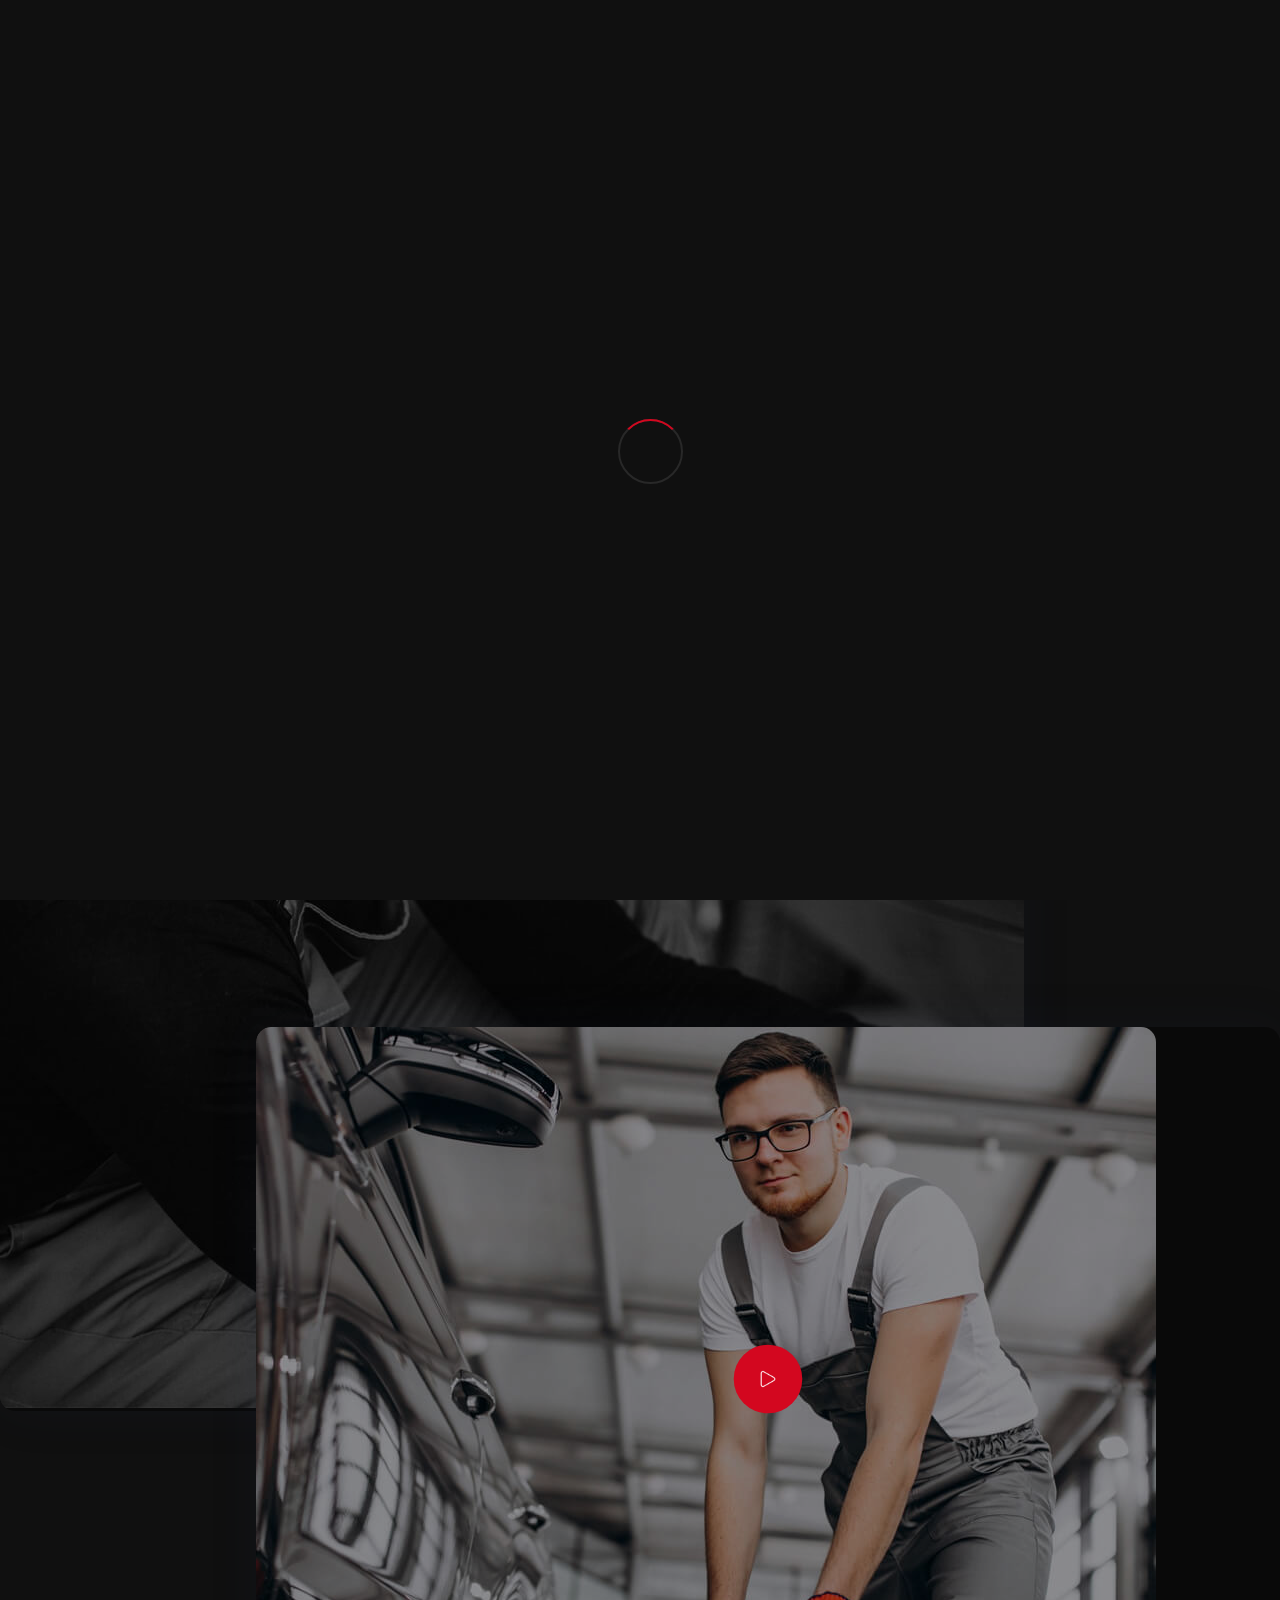
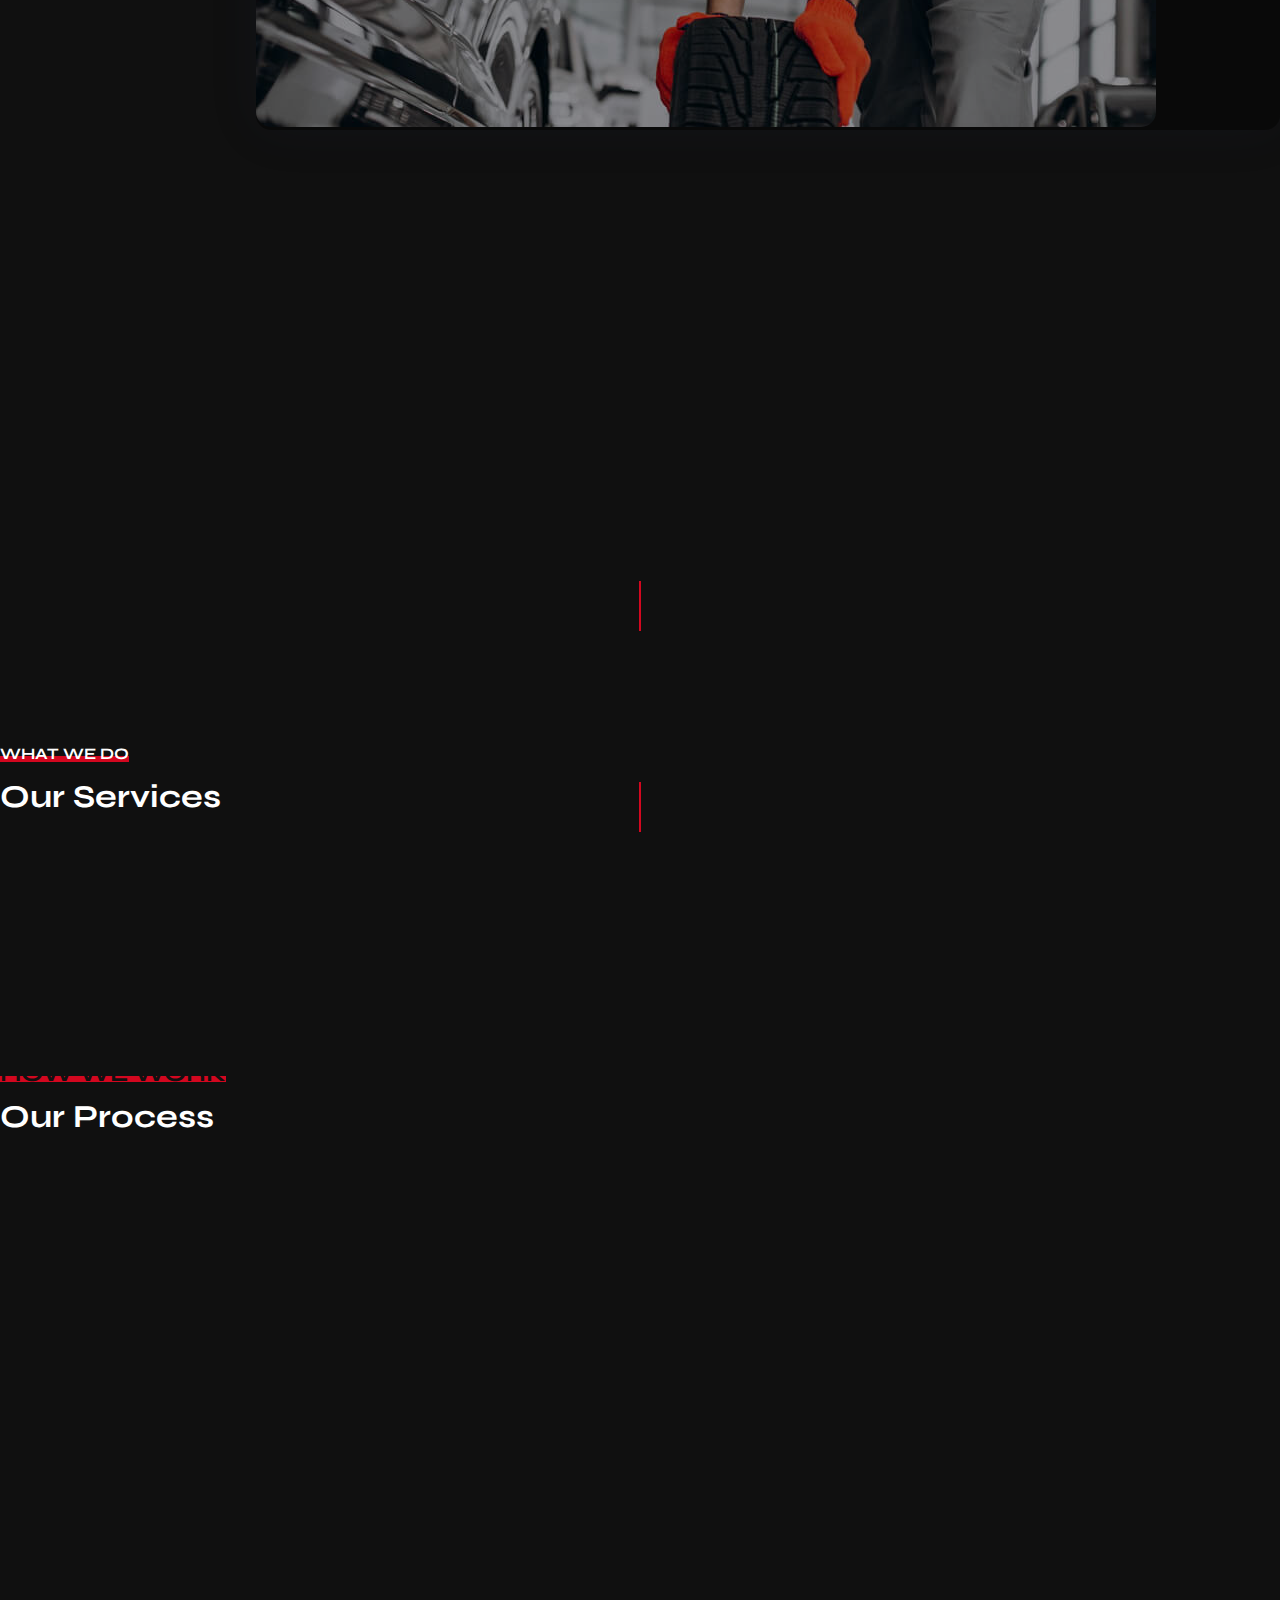
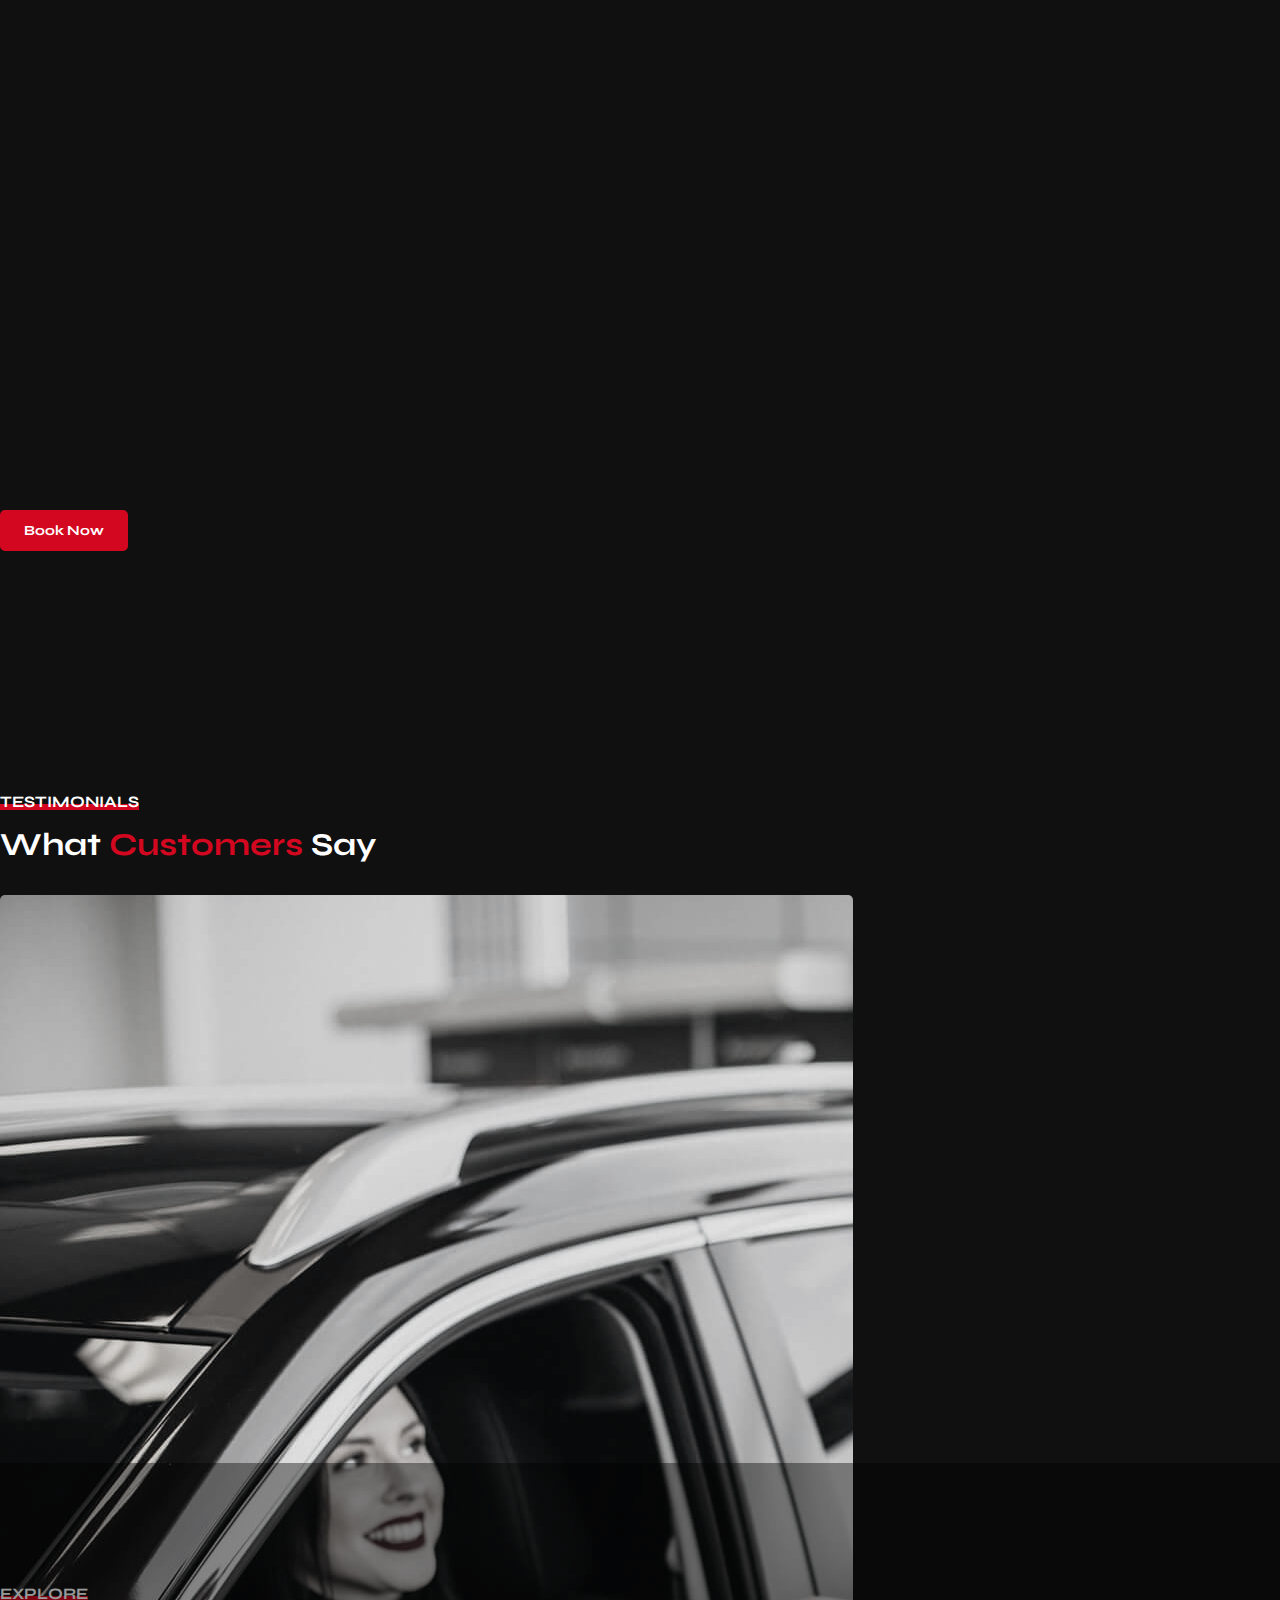
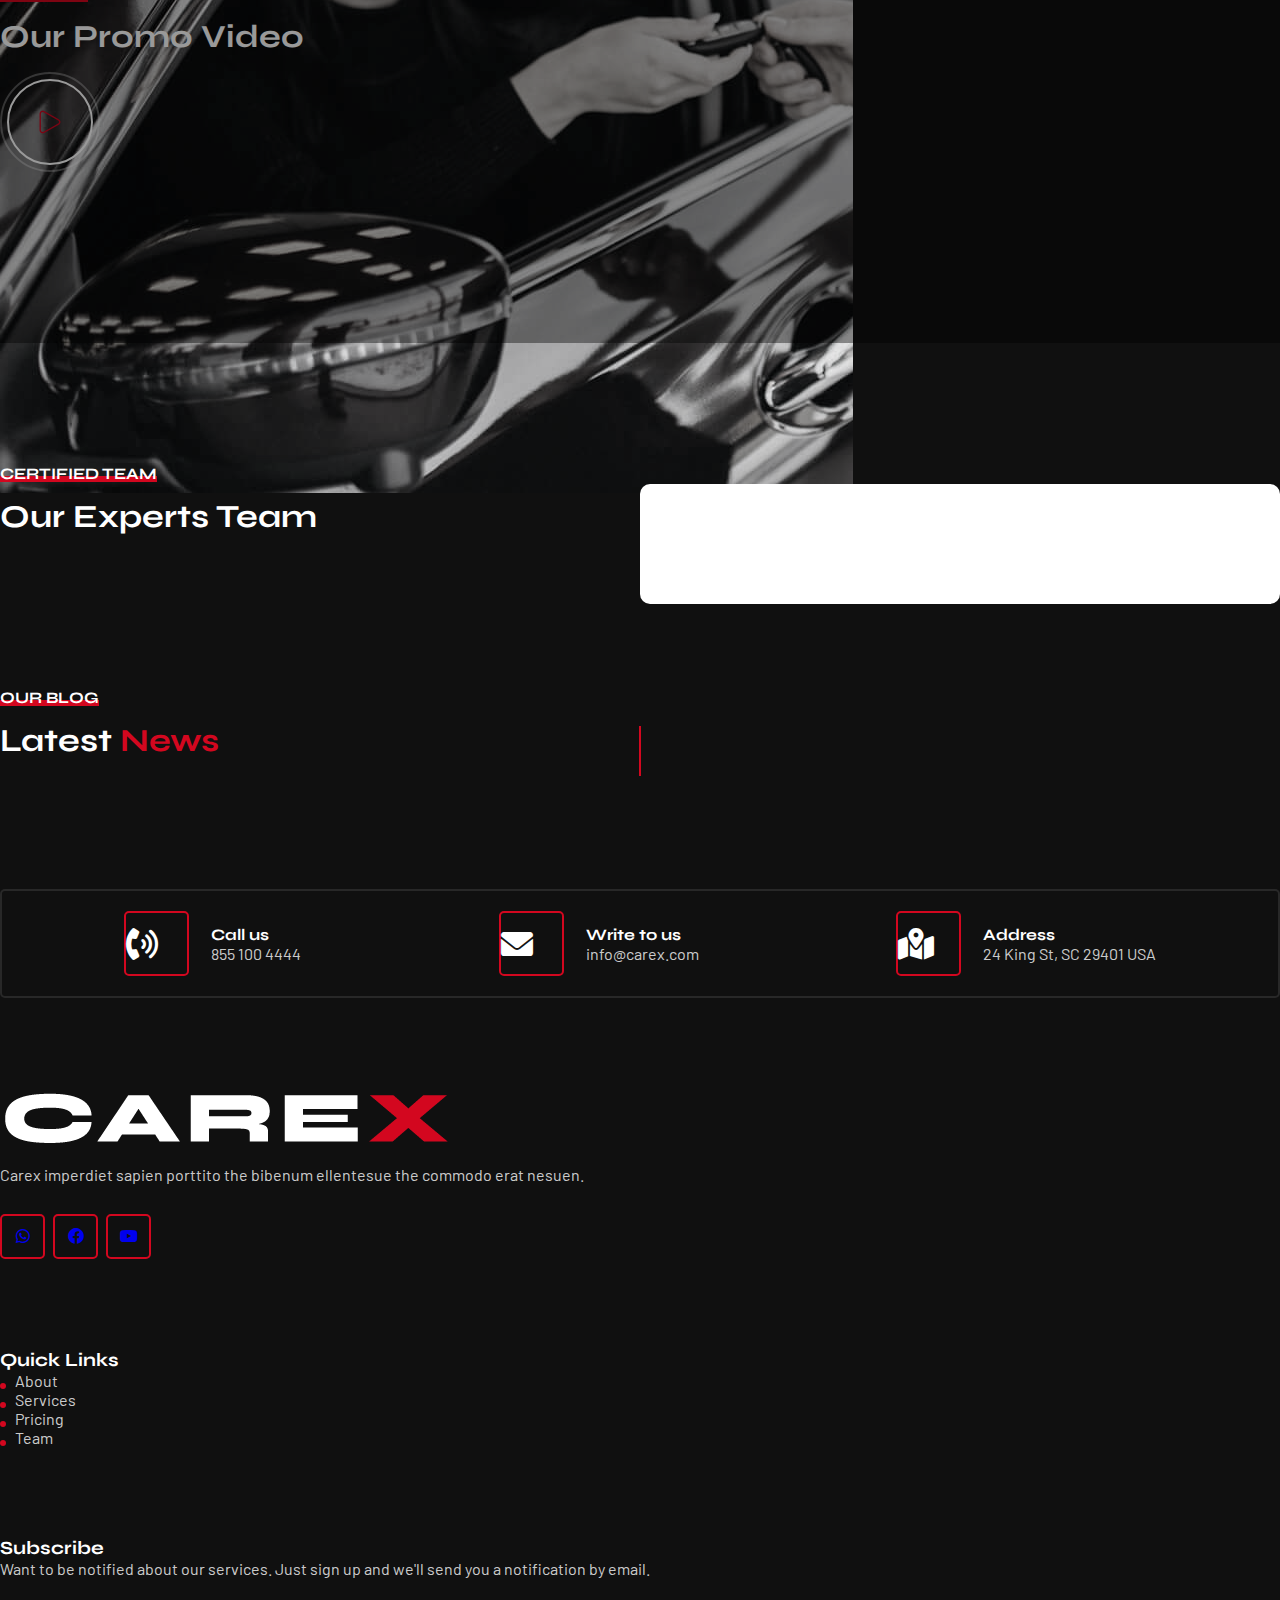
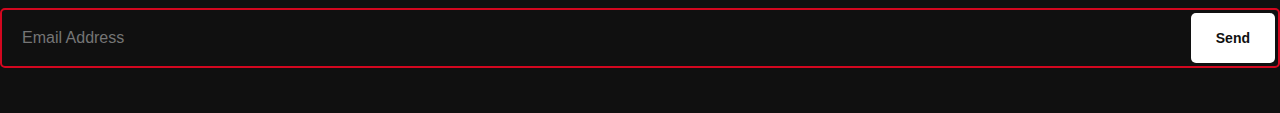
<file: index.html>
<!DOCTYPE html>
<html lang="en">
  <head>
    <meta charset="UTF-8" />
    <meta name="viewport" content="width=device-width, initial-scale=1.0" />
    <link
      href="https://cdn.jsdelivr.net/npm/bootstrap@5.3.2/dist/css/bootstrap.min.css"
      rel="stylesheet"
      integrity="sha384-T3c6CoIi6uLrA9TneNEoa7RxnatzjcDSCmG1MXxSR1GAsXEV/Dwwykc2MPK8M2HN"
      crossorigin="anonymous"
    />

    <link rel="preconnect" href="https://fonts.googleapis.com" />
    <link rel="preconnect" href="https://fonts.gstatic.com" crossorigin />
    <link
      href="https://fonts.googleapis.com/css2?family=Barlow:ital,wght@0,100;0,300;0,400;0,500;0,600;0,700;0,800;0,900;1,200;1,300;1,400;1,500;1,600;1,700;1,800;1,900&family=Syne:wght@400;500;600;700;800&display=swap"
      rel="stylesheet"
    />
    <link
      rel="stylesheet"
      href="https://cdnjs.cloudflare.com/ajax/libs/font-awesome/6.0.0/css/all.min.css"
    />

    <link rel="stylesheet" href="styles/index.css" />
    <link rel="stylesheet" href="styles/owl.carousel.min.css" />
    <link rel="stylesheet" href="styles/owl.theme.default.min.css" />
    <script
      src="https://cdn.jsdelivr.net/npm/bootstrap@5.3.2/dist/js/bootstrap.bundle.min.js"
      integrity="sha384-C6RzsynM9kWDrMNeT87bh95OGNyZPhcTNXj1NW7RuBCsyN/o0jlpcV8Qyq46cDfL"
      crossorigin="anonymous"
    ></script>
    <link rel="stylesheet" href="styles/animate.css" />
  </head>

  <body>
    <title>Carex</title>
    <!--#START# => loading-modal -->
    <div class="preloader-bg">
      <div id="preloader-status">
        <div class="preloader-position loader"><span></span></div>
      </div>
    </div>
    <!--#END#=>loading-modal -->

    <div class="modal">
      <div class="background"></div>
      <div class="box">
        <div class="close">✖</div>
        <div class="content">
          <div class="responsive-video">
            <iframe
              width="560"
              height="315"
              src="https://www.youtube.com/embed/ODiSeHjixZA?si=lfDF0oQhEQbhbr7W"
              title="YouTube video player"
              frameborder="0"
              allow="accelerometer; autoplay; clipboard-write; encrypted-media; gyroscope; picture-in-picture; web-share"
              allowfullscreen
            ></iframe>
          </div>
        </div>
      </div>
    </div>
    <div class="navMenu-links">
      <ul class="d-flex flex-column align-items-center gap-5">
        <li>
          <a class="active" href="" target="_self">Home</a>
        </li>
        <li>
          <a href="" target="_self">About</a>
        </li>
        <li>
          <a target="_self">Services</a>
        </li>
        <li>
          <a href="" target="_self">Blog</a>
        </li>
        <li>
          <a href="" target="_self">Contact</a>
        </li>
      </ul>
    </div>
    <!-- start-section-1 -->
    <section class="main-parent-home position-relative">
      <div class="stg-1 owl-carousel owl-theme">
        <div class="banner-image-1 item">
          <!-- start-caption -->
          <div class="caption-banner">
            <div class="container">
              <div class="row">
                <div class="col-md-9">
                  <h6 id="animation_1" class="caption-banner_welcome_text">
                    Welcome to Carex
                  </h6>
                  <h1 class="caption-banner_subtitle">
                    Auto Service, Maintenance <span>&amp;</span> Repair
                  </h1>
                  <a href="#0" class="button-1"
                    >Book Now <i class="ms-2 fa-solid fa-arrow-right-long"></i
                  ></a>
                </div>
              </div>
            </div>
          </div>
          <!-- end-caption -->
        </div>
        <div class="banner-image-2 item">
          <!-- start-caption -->
          <div class="v-middle caption">
            <div class="container">
              <div class="row">
                <div class="col-md-12 text-center">
                  <h6 class="welecome-text-owl-2">Welcome to Carex</h6>
                  <h1 class="welecome-text-owl-3">
                    Your vehicle is in<br />safe hands
                  </h1>
                  <a href="#0" class="button-1 mt-15 animated fadeInUp"
                    >Book Now <span class="ti-arrow-right"></span
                  ></a>
                </div>
              </div>
            </div>
          </div>
          <!-- end-caption -->
        </div>
        <div class="banner-image-3 item">
          <!-- start-caption -->
          <div class="v-middle caption">
            <div class="container">
              <div class="row">
                <div class="col-md-12 text-end">
                  <h6 class="welecome-text-owl-2">Welcome to Carex</h6>
                  <h1 class="welecome-text-owl-3">
                    Performance<br />Without Compromise
                  </h1>
                  <a href="#0" class="button-1"
                    >Book Now <span class="ti-arrow-right"></span
                  ></a>
                </div>
              </div>
            </div>
          </div>
          <!-- end-caption -->
        </div>
      </div>
      <!-- start - navbar -->
      <nav class="carex-nav py-5">
        <div class="container">
          <div class="row">
            <div
              class="d-flex flex-row align-items-center justify-content-between"
            >
              <div class="logo">
                <img src="images/logo-light.png" alt="" />
              </div>
              <div class="navMenu">
                <div>
                  <span class="hamburger"><span></span></span>
                </div>
              </div>
              <div class="nav-links">
                <ul class="d-flex align-self-end align-items-center gap-5">
                  <li>
                    <a class="active" href="" target="_self">Home</a>
                  </li>
                  <li>
                    <a href="" target="_self">About</a>
                  </li>
                  <li>
                    <a target="_self">Services</a>
                  </li>
                  <li>
                    <a href="" target="_self">Blog</a>
                  </li>
                  <li>
                    <a href="" target="_self">Contact</a>
                  </li>
                </ul>
              </div>
              <div class="call_us-icon d-flex align-items-center gap-2">
                <span class="call-icon">
                  <i class="fa-solid fa-phone"></i>
                </span>
                <div class="d-flex flex-column">
                  <span class="n_h">Need help ? </span>
                  <h5>
                    <a href="" class="num-call fw-bold mt-1">855 100 4444</a>
                  </h5>
                </div>
              </div>
            </div>
          </div>
        </div>
      </nav>
      <!-- end - navbar -->
    </section>
    <!-- end-section-1 -->
    <!-- start-about-section -->
    <section class="about-section">
      <div class="container">
        <div class="row gy-5">
          <div
            class="col-lg-6 col-md-12 position-relative wow animate__animated animate__slideInLeft"
          >
            <div class="img-1">
              <img class="img-fluid" src="images/1.jpg" alt="" />
            </div>
            <div class="img-2">
              <img class="img-fluid" src="images/about2.jpg" alt="" />
              <div class="vedio-modal cursor-pointer">
                <img src="images/play-button.png" alt="" />
              </div>
            </div>
            <div
              class="award-icon animate-box wow animate__animated animate__fadeInUp animate__delay-1s"
              data-animate-effect="fadeInUp"
            >
              <div class="star">
                <div class="img position-relative">
                  <img src="images/star.png" class="img-fluid" alt="" />
                  <span class="certificate-img">
                    <img src="images/certificate.png" alt="" />
                  </span>
                </div>
              </div>
              <h6>100%</h6>
              <p>Quality Service</p>
            </div>
          </div>
          <div
            class="col-md-12 col-lg-5 col-sm-12 offset-lg-1 offset-sm-0 wow d-md-flex align-items-md-center text-lg-left text-xl-left text-md-center align-items-lg-start flex-md-column animate__animated animate__slideInRight"
          >
            <div class="section-title2">About Us</div>
            <div class="section-title">
              Care<span>x</span> Car Service &amp; Repair
            </div>
            <p class="subitle-about mb-30">
              Car repair quisque sodales dui ut varius vestibulum drana tortor
              turpis porttiton tellus eu euismod nisl massa ut odio in the miss
              volume placerat urna, a lacinia eros nunta urna mauris, vehicula
              rutrum tempus in the interdum felis.
            </p>
            <ul class="list-unstyled list mb-30">
              <li class="d-flex align-items-center">
                <div class="list-icon"><i class="fa-solid fa-check"></i></div>
                <div class="list-text">
                  <p>We offer multiple services</p>
                </div>
              </li>
              <li class="d-flex align-items-center">
                <div class="list-icon"><i class="fa-solid fa-check"></i></div>
                <div class="list-text">
                  <p>Multiple car repair locations</p>
                </div>
              </li>
              <li class="d-flex align-items-center">
                <div class="list-icon"><i class="fa-solid fa-check"></i></div>
                <div class="list-text">
                  <p>Original products</p>
                </div>
              </li>
            </ul>
            <a href="about.html" class="button-3"
              >Read More <span class="ti-arrow-right"></span
            ></a>
          </div>
        </div>
      </div>
    </section>
    <!-- end-about-section -->
    <!-- start-services-section -->
    <section class="services-section">
      <div class="container">
        <div class="row">
          <div class="col-md-12 text-center mb-30">
            <div class="section-title3">What We Do</div>
            <div class="section-title">Our Services</div>
          </div>
        </div>
      </div>
      <div class="owl-carousel stg-2 owl-theme">
        <div class="item">
          <a>
            <div class="wrap">
              <div class="wrapper-img">
                <img src="images/1 (1).jpg" class="img-fluid rounded-1" />
              </div>
              <div class="wrapper-title">
                <h6>01.</h6>
                <h4>Tire Change &amp; Repair</h4>
              </div>
            </div>
          </a>
        </div>
        <div class="item">
          <a>
            <div class="wrap">
              <div class="wrapper-img">
                <img src="images/2.jpg" class="img-fluid rounded-1" />
              </div>
              <div class="wrapper-title">
                <h6>02.</h6>
                <h4>Tire Change &amp; Repair</h4>
              </div>
            </div>
          </a>
        </div>
        <div class="item">
          <a>
            <div class="wrap">
              <div class="wrapper-img">
                <img src="images/3.jpg" class="img-fluid rounded-1" />
              </div>
              <div class="wrapper-title">
                <h6>03.</h6>
                <h4>Tire Change &amp; Repair</h4>
              </div>
            </div>
          </a>
        </div>
        <div class="item">
          <a>
            <div class="wrap">
              <div class="wrapper-img">
                <img src="images/4 (1).jpg" class="img-fluid rounded-1" />
              </div>
              <div class="wrapper-title">
                <h6>04.</h6>
                <h4>Tire Change &amp; Repair</h4>
              </div>
            </div>
          </a>
        </div>
      </div>
    </section>
    <!-- end-services-section -->
    <!-- start-process-section -->
    <section class="process position-relative bg-white">
      <div class="container">
        <div class="row justify-content-center">
          <div class="col-md-12 text-center mb-30">
            <div class="section-title4 white">How We Work</div>
            <div class="section-title white">Our Process</div>
          </div>
        </div>
        <div class="row">
          <div
            class="col-md-3 animate-box wow animate__animated animate__fadeInUp animate__fast"
            data-animate-effect="fadeInUp"
          >
            <div class="item active">
              <span class="icon">
                <i class="fa-solid fa-bookmark"></i>
              </span>
              <h5>Book appointment</h5>
              <p>Car lorem quisque sodales the varius vestibulum felis.</p>
              <div class="numb">01</div>
            </div>
          </div>
          <div
            class="col-md-3 animate-box wow animate__animated animate__fadeInUp"
            data-animate-effect="fadeInUp"
          >
            <div class="item">
              <span class="icon">
                <i class="fa-solid fa-car"></i>
              </span>
              <h5>Bring your Vehicle</h5>
              <p>Car lorem quisque sodales the varius vestibulum felis.</p>
              <div class="numb">02</div>
            </div>
          </div>
          <div
            class="col-md-3 animate-box wow animate__animated animate__fadeInUp"
            data-animate-effect="fadeInUp"
          >
            <div class="item">
              <span class="icon">
                <i class="fa-solid fa-circle-exclamation"></i>
              </span>
              <h5>Get the Vehicle Repaired</h5>
              <p>Car lorem quisque sodales the varius vestibulum felis.</p>
              <div class="numb">03</div>
            </div>
          </div>
          <div
            class="col-md-3 animate-box wow animate__animated animate__fadeInUp"
            data-animate-effect="fadeInUp"
          >
            <div class="item">
              <span class="icon">
                <i class="fa-solid fa-place-of-worship"></i>
              </span>
              <h5>Ready for Deliver</h5>
              <p>Car lorem quisque sodales the varius vestibulum felis.</p>
              <div class="numb">04</div>
            </div>
          </div>
        </div>
        <div class="row justify-content-center">
          <div class="col-md-12 text-center mt-60">
            <a href="#" class="button-2"
              >Book Now <span class="ti-arrow-right"></span
            ></a>
          </div>
        </div>
      </div>
    </section>
    <!-- end-process-section -->

    <!-- start-Testiominals-section -->
    <section class="section-padding mb-5">
      <div class="container">
        <div class="row">
          <div class="col-md-12 text-center mb-30">
            <div class="section-title3">Testimonials</div>
            <div class="section-title">What <span>Customers</span> Say</div>
          </div>
        </div>
        <div class="row">
          <div class="col-md-12">
            <div class="testimonials left">
              <figure class="img-grayscale">
                <img
                  src="images/testiominals.jpg"
                  alt=""
                  class="img-fluid rounded-1"
                />
              </figure>
              <div class="caption testimonials">
                <div class="stg-3 owl-carousel owl-theme">
                  <div class="item-box">
                    <span class="quote"><i class="fa fa-quote-left"></i></span>
                    <h5>Terrific auto repair shop!</h5>
                    <p>
                      Came in for 'walk-in' inspection and oil change. Brown is
                      delight to deal with. He took my car right in, and
                      completed work in a short time. Highly recommend the shop.
                    </p>
                    <div class="info">
                      <div class="author-img">
                        <img src="images/team-1.jpg" alt="" />
                      </div>
                      <div class="cont">
                        <h6>Olivia Brown</h6>
                        <span>Customer</span>
                      </div>
                    </div>
                  </div>
                  <div class="item-box">
                    <span class="quote"><i class="fa fa-quote-left"></i></span>
                    <h5>Highly recommend the shop.</h5>
                    <p>
                      Came in for 'walk-in' inspection and oil change. Brown is
                      delight to deal with. He took my car right in, and
                      completed work in a short time. Terrific auto repair shop!
                    </p>
                    <div class="info">
                      <div class="author-img">
                        <img src="images/team-2.jpg" alt="" />
                      </div>
                      <div class="cont">
                        <h6>Enrico White</h6>
                        <span>Customer</span>
                      </div>
                    </div>
                  </div>
                </div>
              </div>
            </div>
          </div>
        </div>
      </div>
    </section>
    <!-- end-Testiominals-section -->
    <!-- start-Testiominals-section -->
    <section class="video-wrapper video mb-5 section-padding bg-img bg-fixed">
      <div class="container">
        <div class="row z-99 position-relative">
          <div class="col-md-12 z-5 position-relative text-center">
            <div class="section-title3 white">Explore</div>
            <div class="section-title white">Our Promo Video</div>
          </div>
        </div>
        <div class="row z-99 position-relative">
          <div class="text-center col-md-12">
            <!-- https://youtu.be/qOLM7jyxRBU -->
            <a class="vid">
              <div class="vid-butn">
                <span class="icon">
                  <img src="images/play-button.png" alt="" />
                </span>
              </div>
            </a>
          </div>
        </div>
      </div>
    </section>
    <!-- end-process-section -->

    <section class="team section-padding">
      <div class="container">
        <div class="row">
          <div class="col-md-12 text-center mb-30">
            <div class="section-title3">Certified Team</div>
            <div class="section-title">Our Experts Team</div>
          </div>
        </div>
        <div class="row">
          <div class="col-md-12">
            <div class="owl-carousel stg-4 owl-theme">
              <div class="item">
                <div class="team-img">
                  <img src="images/team-1.jpg" alt="" class="w-100" />
                </div>

                <div class="con">
                  <h5 class="mb-0">
                    <a href="team-single.html">
                      Alberto Steve<br /><span>Certified Mechanic</span></a
                    >
                  </h5>
                  <div class="arrow">
                    <a href="team-single.html"
                      ><span class="ti-arrow-top-right"></span
                    ></a>
                  </div>
                </div>
              </div>
              <div class="item">
                <div class="team-img">
                  <img src="images/team-2.jpg" alt="" class="w-100" />
                </div>

                <div class="con">
                  <h5 class="mb-0">
                    <a href="team-single.html">
                      Alberto Steve<br /><span>Certified Mechanic</span></a
                    >
                  </h5>
                  <div class="arrow">
                    <a href="team-single.html"
                      ><span class="ti-arrow-top-right"></span
                    ></a>
                  </div>
                </div>
              </div>
              <div class="item">
                <div class="team-img">
                  <img src="images/team-3.jpg" alt="" class="w-100" />
                </div>

                <div class="con">
                  <h5 class="mb-0">
                    <a href="team-single.html">
                      Alberto Steve<br /><span>Certified Mechanic</span></a
                    >
                  </h5>
                  <div class="arrow">
                    <a href="team-single.html"
                      ><span class="ti-arrow-top-right"></span
                    ></a>
                  </div>
                </div>
              </div>
              <div class="item">
                <div class="team-img">
                  <img src="images/team-1.jpg" alt="" class="w-100" />
                </div>

                <div class="con">
                  <h5 class="mb-0">
                    <a href="team-single.html">
                      Alberto Steve<br /><span>Certified Mechanic</span></a
                    >
                  </h5>
                  <div class="arrow">
                    <a href="team-single.html"
                      ><span class="ti-arrow-top-right"></span
                    ></a>
                  </div>
                </div>
              </div>
              <div class="item">
                <div class="team-img">
                  <img src="images/team-2.jpg" alt="" class="w-100" />
                </div>

                <div class="con">
                  <h5 class="mb-0">
                    <a href="team-single.html">
                      Alberto Steve<br /><span>Certified Mechanic</span></a
                    >
                  </h5>
                  <div class="arrow">
                    <a href="team-single.html"
                      ><span class="ti-arrow-top-right"></span
                    ></a>
                  </div>
                </div>
              </div>
              <div class="item">
                <div class="team-img">
                  <img src="images/team-3.jpg" alt="" class="w-100" />
                </div>

                <div class="con">
                  <h5 class="mb-0">
                    <a href="team-single.html">
                      Alberto Steve<br /><span>Certified Mechanic</span></a
                    >
                  </h5>
                  <div class="arrow">
                    <a href="team-single.html"
                      ><span class="ti-arrow-top-right"></span
                    ></a>
                  </div>
                </div>
              </div>
            </div>
          </div>
        </div>
      </div>
    </section>
    <section class="services-section">
      <div class="container">
        <div class="row">
          <div class="col-md-12 text-center mb-30">
            <div class="section-title3">Our Blog</div>
            <div class="section-title">Latest <span>News</span></div>
          </div>
        </div>
      </div>
      <div class="owl-carousel stg-2 owl-theme">
        <div class="item">
          <a>
            <div class="wrap">
              <div class="wrapper-img">
                <img src="images/3 (1).jpg" class="img-fluid rounded-1" />
              </div>
              <div class="wrapper-title">
                <h6>01.</h6>
                <h4>Tire Change &amp; Repair</h4>
              </div>
            </div>
          </a>
        </div>
        <div class="item">
          <a>
            <div class="wrap">
              <div class="wrapper-img">
                <img src="images/3.jpg" class="img-fluid rounded-1" />
              </div>
              <div class="wrapper-title">
                <h6>02.</h6>
                <h4>Tire Change &amp; Repair</h4>
              </div>
            </div>
          </a>
        </div>
        <div class="item">
          <a>
            <div class="wrap">
              <div class="wrapper-img">
                <img src="images/4 (1).jpg" class="img-fluid rounded-1" />
              </div>
              <div class="wrapper-title">
                <h6>03.</h6>
                <h4>Tire Change &amp; Repair</h4>
              </div>
            </div>
          </a>
        </div>
        <div class="item">
          <a>
            <div class="wrap">
              <div class="wrapper-img">
                <img src="images/3.jpg" class="img-fluid rounded-1" />
              </div>
              <div class="wrapper-title">
                <h6>04.</h6>
                <h4>Tire Change &amp; Repair</h4>
              </div>
            </div>
          </a>
        </div>
      </div>
    </section>
    <footer class="footer clearfix">
      <div class="container">
        <!-- first footer -->
        <div class="first-footer">
          <div class="row">
            <div class="col-md-12">
              <div class="links dark footer-contact-links">
                <div class="footer-contact-links-wrapper">
                  <div class="footer-contact-link-wrapper">
                    <div class="image-wrapper footer-contact-link-icon">
                      <div class="icon-footer d-flex justify-content-center">
                        <i class="fa-solid fa-phone-volume"></i>
                      </div>
                    </div>
                    <div class="footer-contact-link-content">
                      <h6>Call us</h6>
                      <p>855 100 4444</p>
                    </div>
                  </div>
                  <div class="footer-contact-links-divider"></div>
                  <div class="footer-contact-link-wrapper">
                    <div class="image-wrapper footer-contact-link-icon">
                      <div class="icon-footer d-flex justify-content-center">
                        <i class="fa-solid fa-envelope"></i>
                      </div>
                    </div>
                    <div class="footer-contact-link-content">
                      <h6>Write to us</h6>
                      <p>info@carex.com</p>
                    </div>
                  </div>
                  <div class="footer-contact-links-divider"></div>
                  <div class="footer-contact-link-wrapper">
                    <div class="image-wrapper footer-contact-link-icon">
                      <div class="icon-footer d-flex justify-content-center">
                        <i class="fa-solid fa-map-location-dot"></i>
                      </div>
                    </div>
                    <div class="footer-contact-link-content">
                      <h6>Address</h6>
                      <p>24 King St, SC 29401 USA</p>
                    </div>
                  </div>
                </div>
              </div>
            </div>
          </div>
        </div>
        <!-- second footer -->
        <div class="second-footer">
          <div class="row">
            <!-- about & social icons -->
            <div class="col-md-4 widget-area">
              <div class="widget clearfix">
                <div class="footer-logo">
                  <img src="images/logo-light.png" class="img-fluid" alt="" />
                </div>
                <!-- <div class="footer-logo"><h2>CARE<span>X</span></h2></div> -->
                <div class="widget-text">
                  <p>
                    Carex imperdiet sapien porttito the bibenum ellentesue the
                    commodo erat nesuen.
                  </p>
                  <div class="social-icons">
                    <ul class="list-inline">
                      <li>
                        <a href="#"
                          ><i class="fa-brands fa-whatsapp text-light"></i
                        ></a>
                      </li>
                      <li>
                        <a href="#"
                          ><i class="fa-brands fa-facebook text-light"></i
                        ></a>
                      </li>
                      <li>
                        <a href="#"
                          ><i class="fa-brands fa-youtube text-light"></i
                        ></a>
                      </li>
                    </ul>
                  </div>
                </div>
              </div>
            </div>
            <!-- quick links -->
            <div class="col-md-3 offset-md-1 widget-area">
              <div class="widget clearfix usful-links">
                <h3 class="widget-title">Quick Links</h3>
                <ul>
                  <li><a href="about.html">About</a></li>
                  <li><a href="services.html">Services</a></li>
                  <li><a href="pricing.html">Pricing</a></li>
                  <li><a href="team.html">Team</a></li>
                </ul>
              </div>
            </div>
            <!-- subscribe -->
            <div class="col-md-4 widget-area">
              <div class="widget clearfix">
                <h3 class="widget-title">Subscribe</h3>
                <p>
                  Want to be notified about our services. Just sign up and we'll
                  send you a notification by email.
                </p>
                <div class="widget-newsletter">
                  <form action="#">
                    <input
                      type="email"
                      placeholder="Email Address"
                      required=""
                    />
                    <button type="submit">Send</button>
                  </form>
                </div>
              </div>
            </div>
          </div>
        </div>
      </div>
    </footer>
  </body>
  <script
    src="https://code.jquery.com/jquery-3.6.1.min.js"
    integrity="sha256-o88AwQnZB+VDvE9tvIXrMQaPlFFSUTR+nldQm1LuPXQ="
    crossorigin="anonymous"
  ></script>
  <script src="js/index.js"></script>
  <script src="libs/owl.carousel.min.js"></script>
  <script src="libs/wow.min.js"></script>
  <script>
    new WOW().init();
  </script>
</html>
</file>
<file: styles/index.css>
@import url("mediaQueries/index.css");
body {
  padding: 0;
  margin: 0;
  background: #101010;
  color: #fff;
  font-family: "Barlow", sans-serif;
  overflow-x: hidden;
  transition: 0.5s ease-in-out margin;
}
body.menu-on {
  margin-right: 19rem;
}

.preloader-bg {
  position: fixed;
  width: 100%;
  height: 100%;
  overflow: hidden;
  background: #101010;
  z-index: 1000000000000000000;
}

#preloader-status {
  display: flex;
  justify-content: center;
  align-items: center;
  width: 100%;
  height: 100%;
}

.preloader-position {
  position: relative;
  margin: 0 auto;
  text-align: center;
  -ms-box-sizing: border-box;
  -o-box-sizing: border-box;
  box-sizing: border-box;
}

.loader span {
  position: absolute;
  width: 65px;
  height: 65px;
  top: -2px;
  left: -2px;
  border: 2px solid transparent;
  border-top: 2px solid #d3071f;
  border-radius: 50%;
}

.loader {
  position: relative;
  width: 65px;
  height: 65px;
  left: 50%;
  top: auto;
  margin-left: -22px;
  margin-top: 2px;
  animation: rotate 1s infinite linear;
  border: 2px solid rgba(255, 255, 255, 0.1);
  border-radius: 50%;
}

@keyframes rotate {
  0% {
    transform: rotate(0deg);
  }
  100% {
    transform: rotate(360deg);
  }
}
h1,
h2,
h3,
h4,
h5,
h6 {
  font-family: "Syne", sans-serif;
}

* {
  box-sizing: border-box;
  padding: 0;
  margin: 0;
}

ul {
  list-style-type: none;
  padding: 0;
  margin: 0;
}

a {
  text-decoration: none;
}

.logo img {
  width: 180px;
}

.nav-links li a {
  color: #fff;
  font-size: 16px;
  font-weight: 700;
  font-family: "Syne", sans-serif;
}
.nav-links li a.active {
  color: #d3071f;
}

.call_us-icon h5 a {
  color: #fff;
}

.banner-image-1 {
  background: url("../images/1.jpg");
  background-size: cover;
  height: 100vh;
  position: relative;
  background-position: 0 30%;
}
.banner-image-1::before {
  content: "";
  position: absolute;
  left: 0;
  height: 100%;
  background: #000;
  opacity: 0.4;
  top: 0;
  width: 100%;
  z-index: 9;
}

.banner-image-3 {
  background: url("../images/42.jpg");
  background-size: cover;
  height: 100vh;
  position: relative;
  background-position: 0 30%;
}
.banner-image-3::before {
  content: "";
  position: absolute;
  left: 0;
  height: 100%;
  background: #000;
  opacity: 0.4;
  top: 0;
  width: 100%;
  z-index: 9;
}

.v-middle {
  position: absolute;
  width: 100%;
  top: 50%;
  left: 0;
  transform: translate(0%, -50%);
  z-index: 9;
}

.owl-item.active
  .banner-image-2
  .v-middle
  .container
  .row
  .col-md-12
  .welecome-text-owl-2 {
  font-size: 16px;
  font-weight: 700;
  color: #fff;
  text-transform: uppercase;
  position: relative;
  margin-bottom: 15px;
  display: inline-block;
  animation: fadeInUp 2s ease-in-out;
}
.owl-item.active
  .banner-image-2
  .v-middle
  .container
  .row
  .col-md-12
  .welecome-text-owl-2::after {
  content: "";
  position: absolute;
  bottom: 3px;
  left: 0;
  right: 0;
  height: 8px;
  background-color: #d3071f;
  z-index: -1;
}

.nav-links {
  margin-left: auto;
  margin-right: 100px;
}

.owl-item.active
  .banner-image-3
  .v-middle
  .container
  .row
  .col-md-12
  .welecome-text-owl-2 {
  font-size: 16px;
  font-weight: 700;
  color: #fff;
  text-transform: uppercase;
  position: relative;
  margin-bottom: 15px;
  display: inline-block;
  animation: fadeInUp 2s ease-in-out;
}
.owl-item.active
  .banner-image-3
  .v-middle
  .container
  .row
  .col-md-12
  .welecome-text-owl-2::after {
  content: "";
  position: absolute;
  bottom: 3px;
  left: 0;
  right: 0;
  height: 8px;
  background-color: #d3071f;
  z-index: -1;
}

.banner-image-2 {
  background: url("../images/7.jpg");
  background-size: cover;
  height: 100vh;
  position: relative;
  background-position: 0 30%;
}
.banner-image-2::before {
  content: "";
  position: absolute;
  left: 0;
  height: 100%;
  background: #000;
  opacity: 0.4;
  top: 0;
  width: 100%;
  z-index: 9;
}

.owl-item.active
  .banner-image-2
  .v-middle
  .container
  .row
  .col-md-12
  .welecome-text-owl-3 {
  font-size: 60px;
  font-weight: 700;
  color: #fff;
  position: relative;
  line-height: 1.25em;
  animation: fadeInUp 2s ease-in-out;
}

.owl-item.active
  .banner-image-3
  .v-middle
  .container
  .row
  .col-md-12
  .welecome-text-owl-3 {
  font-size: 60px;
  font-weight: 700;
  color: #fff;
  position: relative;
  line-height: 1.25em;
  animation: fadeInUp 2s ease-in-out;
}

.owl-item.active
  .banner-image-2
  .v-middle
  .container
  .row
  .col-md-12
  .button-1 {
  margin-top: 15px;
  display: inline-block;
  height: auto;
  padding: 10px 22px;
  border: 2px solid #d3071f;
  border-radius: 0px;
  background-color: #d3071f;
  color: #fff;
  font-weight: 700;
  text-align: center;
  font-family: "Syne", sans-serif;
  font-size: 14px;
  transition: border-color 300ms ease, transform 300ms ease,
    background-color 300ms ease, color 300ms ease;
  transform-style: preserve-3d;
  animation: fadeInUp 2.3s ease-in-out;
  border-radius: 5px;
}
.owl-item.active
  .banner-image-2
  .v-middle
  .container
  .row
  .col-md-12
  .button-1:hover {
  border: 2px solid #fff;
  background-color: #fff;
  color: #101010;
}

.owl-item.active
  .banner-image-3
  .v-middle
  .container
  .row
  .col-md-12
  .button-1 {
  margin-top: 15px;
  display: inline-block;
  height: auto;
  padding: 10px 22px;
  border: 2px solid #d3071f;
  border-radius: 0px;
  background-color: #d3071f;
  color: #fff;
  font-weight: 700;
  text-align: center;
  font-family: "Syne", sans-serif;
  font-size: 14px;
  transition: border-color 300ms ease, transform 300ms ease,
    background-color 300ms ease, color 300ms ease;
  transform-style: preserve-3d;
  animation: fadeInUp 2.3s ease-in-out;
  border-radius: 5px;
}
.owl-item.active
  .banner-image-3
  .v-middle
  .container
  .row
  .col-md-12
  .button-1:hover {
  border: 2px solid #fff;
  background-color: #fff;
  color: #101010;
}

.main-parent-home .carex-nav {
  transition: cubic-bezier(0.075, 0.82, 0.165, 1) ease-in-out;
  position: absolute;
  top: 0;
  left: 0;
  z-index: 9999;
  right: 0;
}

.caption-banner {
  position: absolute;
  top: 50%;
  transform: translateY(-50%);
  width: 100%;
  z-index: 99;
}

.caption-banner_welcome_text {
  font-size: 16px;
  text-transform: uppercase;
  position: relative;
  z-index: 3;
  font-weight: 700;
  width: -moz-fit-content;
  width: fit-content;
  color: white;
  letter-spacing: -1.9px;
}
.caption-banner_welcome_text::after {
  content: "";
  position: absolute;
  left: 0;
  background: #d3071f;
  height: 9px;
  width: 100%;
  bottom: 7%;
  z-index: -1;
}

.caption-banner_subtitle {
  font-size: 60px;
  font-weight: 700;
  color: #fff;
  position: relative;
  line-height: 1.25em;
}
.caption-banner_subtitle span {
  color: #d3071f;
}

.button-1,
.button-3 {
  margin-top: 15px;
  display: inline-block;
  height: auto;
  padding: 10px 22px;
  border: 2px solid #d3071f;
  border-radius: 0px;
  background-color: #d3071f;
  color: #fff;
  font-weight: 700;
  text-align: center;
  font-family: "Syne", sans-serif;
  font-size: 14px;
  transition: border-color 300ms ease, transform 300ms ease,
    background-color 300ms ease, color 300ms ease;
  transform-style: preserve-3d;
  border-radius: 5px;
}
.button-1:hover,
.button-3:hover {
  border: 2px solid #fff;
  background-color: #fff;
  color: #101010;
}

.button-2 {
  margin-top: 15px;
  display: inline-block;
  height: auto;
  padding: 10px 22px;
  border: 2px solid #d3071f;
  border-radius: 0px;
  background-color: #d3071f;
  color: #fff;
  font-weight: 700;
  text-align: center;
  font-family: "Syne", sans-serif;
  font-size: 14px;
  transition: border-color 300ms ease, transform 300ms ease,
    background-color 300ms ease, color 300ms ease;
  transform-style: preserve-3d;
  border-radius: 5px;
}
.button-2:hover {
  border: 2px solid #101010;
  background-color: #101010;
  color: white;
}

.num-call {
  font-family: "Barlow", sans-serif;
}

.call-icon {
  background: #d3071f;
  border-radius: 50%;
  padding: 10px;
  display: flex;
  align-items: center;
  justify-content: center;
}

.owl-dots {
  position: absolute;
  bottom: 6% !important;
  transform: translateX(-50%);
  left: 50%;
}

.owl-theme .owl-dots .owl-dot span {
  width: 13px !important;
  height: 13px !important;
}

.owl-theme .owl-dots .owl-dot.active span {
  background: #d3071f !important;
}

.about-section {
  padding: 8rem 0;
  margin-bottom: 7rem;
  position: relative;
}
.about-section::after {
  content: "";
  position: absolute;
  left: 50%;
  bottom: 0;
  transform: translateX(-50%);
  height: 50px;
  background: #d3071f;
  width: 2px;
}

.services-section {
  margin-bottom: 8rem;
  position: relative;
}
.services-section::after {
  content: "";
  position: absolute;
  left: 50%;
  bottom: -20%;
  transform: translateX(-50%);
  height: 50px;
  background: #d3071f;
  width: 2px;
}

.img-1 {
  width: 80%;
  border-radius: 15px;
  box-shadow: 0px 0px 50px rgba(37, 46, 89, 0.1);
  overflow: hidden;
  position: relative;
}
.img-1::before {
  content: "";
  position: absolute;
  left: 0;
  height: 100%;
  background: #000;
  opacity: 0.4;
  top: 0;
  width: 100%;
  z-index: 9;
  transition: 0.5s ease-in-out;
}
.img-1:hover::before {
  opacity: 1;
  background: transparent;
}

.img-2 {
  width: 80%;
  box-shadow: 0px 0px 50px rgba(37, 46, 89, 0.1);
  overflow: hidden;
  margin-top: -30%;
  margin-left: 20%;
  position: relative;
  overflow: hidden;
  z-index: 9;
  border-radius: 15px;
}
.img-2::before {
  content: "";
  position: absolute;
  left: 0;
  height: 100%;
  background: #000;
  opacity: 0.4;
  top: 0;
  width: 100%;
  z-index: 9;
  transition: 0.5s ease-in-out;
}
.img-2:hover::before {
  opacity: 1;
  background: transparent;
}
.img-2 img {
  border-radius: 15px;
}

.vedio-modal {
  position: absolute;
  cursor: pointer;
  padding: 5px 0;
  top: 50%;
  left: 50%;
  background: #d3071f;
  border-radius: 50%;
  display: flex;
  align-items: center;
  justify-content: center;
  transform: translate(-50%, -50%) scale(0.7);
  height: 98px;
  width: 98px;
  z-index: 99;
}
.vedio-modal img {
  -o-object-fit: cover;
  object-fit: cover;
  -o-object-position: center;
  object-position: center;
}

.award-icon {
  padding: 25px 20px;
  background: white;
  color: black;
  border-radius: 15px;
  position: absolute;
  z-index: 9;
  left: 15%;
  top: 11rem;
  display: flex;
  flex-direction: column;
  align-items: center;
}
.award-icon h6 {
  font-size: 24px;
  color: #101010;
  margin-bottom: 0;
  margin-top: 7px;
}
.award-icon p {
  color: #777;
  margin-bottom: 0;
}

.star .img {
  position: relative !important;
  height: 100%;
  width: 70px;
}
.star .img .certificate-img {
  position: absolute;
  transform: translate(-50%, -50%);
  left: 50%;
  display: flex;
  align-items: center;
  justify-content: center;
  width: 100%;
  height: 100%;
  top: 50%;
}

.section-title2,
.section-title3 {
  font-family: "Syne", sans-serif;
  font-size: 24px;
  line-height: 16px;
  font-weight: 700;
  text-transform: uppercase;
  color: #fff;
  position: relative;
  margin-bottom: 15px;
  display: inline-block;
}
.section-title2::after,
.section-title3::after {
  content: "";
  position: absolute;
  left: 0;
  background: #d3071f;
  height: 6px;
  width: 100%;
  bottom: 0%;
  z-index: -1;
}

.section-title4 {
  font-family: "Syne", sans-serif;
  font-size: 24px;
  line-height: 16px;
  font-weight: 700;
  text-transform: uppercase;
  color: #101010;
  position: relative;
  margin-bottom: 15px;
  z-index: 1;
  display: inline-block;
}
.section-title4::after {
  content: "";
  position: absolute;
  left: 0;
  background: #d3071f;
  height: 6px;
  width: 100%;
  bottom: 0%;
  z-index: -1;
}

.section-title {
  font-size: 32px;
  font-family: "Syne", sans-serif;
  color: #fff;
  position: relative;
  margin-bottom: 15px;
  line-height: 1.25em;
  font-weight: 700;
}
.section-title span {
  color: #d3071f;
}

.subitle-about {
  font-family: "Barlow", sans-serif;
  font-size: 16px;
  font-weight: 400;
  line-height: 1.75em;
  color: #999;
}

.list .list-icon {
  color: #d3071f;
}
.list .list-text {
  margin-left: 15px;
}
.list .list-text p {
  font-family: "Syne", sans-serif;
  font-weight: 700;
  font-size: 16px;
  margin: 0;
  color: #fff;
}

.mb-30 {
  margin-bottom: 30px !important;
}

.wrap {
  display: flex;
  flex-direction: column;
  justify-content: center;
  align-items: center;
  cursor: pointer;
  text-align: center;
}

.wrapper-img {
  position: relative;
  transition: 700ms cubic-bezier(0.17, 0.67, 0, 1.01);
  overflow: hidden;
}
.wrapper-img img {
  width: 100%;
  margin: 0;
  transition: 700ms cubic-bezier(0.17, 0.67, 0, 1.01);
  background-size: cover;
  filter: brightness(100%) contrast(100%) saturate(0%) blur(0px)
    hue-rotate(0deg);
  opacity: 0.6;
}

.wrap:hover .wrapper-title {
  opacity: 1;
  transform: translateX(0px);
  z-index: 9999999;
}
.wrap:hover .wrapper-img img {
  filter: brightness(100%) contrast(100%) saturate(100%) blur(0px)
    hue-rotate(0deg);
  opacity: 1;
  transform: scale(1.1);
}

.wrapper-title {
  position: absolute;
  opacity: 0;
  transform: translateX(-20px);
  transition: 700ms cubic-bezier(0.17, 0.67, 0, 1.01);
  z-index: 9999999;
}
.wrapper-title h6 {
  font-size: 24px;
  line-height: 20px;
  font-family: "Barlow", sans-serif;
  font-weight: 700;
  color: #fff;
  margin-bottom: 15px;
  position: relative;
  display: inline-block;
  text-transform: uppercase;
  z-index: 1;
}
.wrapper-title h6::after {
  content: "";
  position: absolute;
  left: 0;
  background: #d3071f;
  height: 6px;
  width: 100%;
  bottom: 0%;
  z-index: -1;
}

.process {
  padding: 120px 0;
}

.process .item {
  background: #fff;
  padding: 45px 20px 60px 20px;
  transition: 0.5s;
  position: relative;
  z-index: 1;
  margin-bottom: 30px;
  line-height: 1;
  text-align: left;
  overflow: hidden;
  box-shadow: 0 10px 50px 1px rgba(0, 0, 0, 0.05);
  transition: background-color 300ms ease, transform 300ms ease,
    color 300ms ease;
  transform: translate3d(0px, 0px, 0px) scale3d(1, 1, 1) rotateX(0deg)
    rotateY(0deg) rotateZ(0deg) skew(0deg, 0deg);
  transform-style: preserve-3d;
  border-radius: 15px;
}
.process .item.active {
  background: #d3071f;
  box-shadow: 0 10px 50px 1px rgba(0, 0, 0, 0.05);
}
.process .item.active i,
.process .item.active h5,
.process .item.active p {
  color: white !important;
}
.process .item .icon {
  color: #d3071f;
  font-size: 50px;
  line-height: 1;
  margin-bottom: 15px;
}
.process .item h5 {
  font-weight: 700;
  font-family: "Syne", sans-serif;
  font-size: 24px;
  color: #101010;
  line-height: 1.25em;
}
.process .item p {
  font-family: "Barlow", sans-serif;
  color: #777;
  font-size: 16px;
  font-weight: 400;
}
.process .item .numb {
  font-size: 75px;
  font-weight: 700;
  position: absolute;
  bottom: -12px;
  right: -6px;
  color: transparent;
  -webkit-text-stroke: 2px rgba(0, 0, 0, 0.3);
  opacity: 0.2;
}
.process .item:hover {
  background: #d3071f;
  transform: translate3d(0px, -15px, 0.01px) scale3d(1, 1, 1) rotateX(0deg)
    rotateY(0deg) rotateZ(0deg) skew(0deg, 0deg);
  transform-style: preserve-3d;
}
.process .item:hover p,
.process .item:hover h5,
.process .item:hover i {
  color: white !important;
}

.section-padding {
  padding: 120px 0;
}

.testimonials figure img {
  transform: scale(1);
  transition: transform 500ms ease;
  -webkit-filter: grayscale(90%);
}

.testimonials {
  position: relative;
  height: 384px;
}

.testimonials figure {
  margin: 0;
  position: relative;
  width: 66.666667%;
  margin-left: auto;
  overflow: hidden;
  margin-left: 0;
  margin-right: auto;
  border-radius: 5px;
}
.testimonials figure img {
  transform: scale(1);
  transition: transform 500ms ease;
}

.testimonials.left .caption {
  left: auto;
  right: 0;
  background: #fff;
  padding: 60px 40px;
  border-radius: 10px;
  top: 50%;
  width: 50%;
  height: -moz-fit-content;
  height: fit-content;
  transform: translate(100%, -170%);
}

.testimonials .item-box {
  margin-bottom: 0px;
  position: relative;
}
.testimonials .item-box h5 {
  color: #101010;
  font-size: 20px;
  font-weight: 700;
  margin-bottom: 5px;
  line-height: 1.25em;
}
.testimonials .item-box p {
  font-size: 16px;
  color: #777;
  margin-bottom: 20px;
  border-bottom: 2px solid #f6f6f6;
  padding-bottom: 20px;
}
.testimonials .item-box .info {
  text-align: left;
}
.testimonials .item-box .info .cont {
  margin-left: 65px;
}
.testimonials .item-box .info .cont h6 {
  color: #101010;
  font-size: 16px;
  margin-bottom: 0px;
  padding-top: 5px;
  line-height: 1em;
}
.testimonials .item-box .info .cont span {
  font-size: 16px;
  color: #777;
}
.testimonials .item-box .info .author-img {
  width: 50px;
  height: 50px;
  border-radius: 50%;
  float: left;
  overflow: hidden;
  border: 2px solid #d3071f;
  padding: 2px;
}
.testimonials .item-box .info .author-img img {
  border-radius: 100%;
}
.testimonials .item-box .quote {
  position: absolute;
  right: 0px;
  bottom: -5px;
  opacity: 0.1;
  color: red;
}

.section-title3 {
  font-size: 16px;
  line-height: 16px;
  font-family: "Syne", sans-serif;
  font-weight: 700;
  color: #fff;
  margin-bottom: 15px;
  position: relative;
  display: inline-block;
  text-transform: uppercase;
  z-index: 1;
}

.video-wrapper {
  background: url("../images/pka.jpg");
  background-attachment: fixed;
  background-repeat: no-repeat;
  background-size: cover;
  position: relative;
  margin-top: 4rem;
  height: 480px;
}
.video-wrapper::before {
  content: "";
  position: absolute;
  left: 0;
  height: 100%;
  background: #000;
  opacity: 0.4;
  top: 0;
  width: 100%;
  z-index: 9;
  transition: 0.5s ease-in-out;
}

.vid-butn .icon img {
  filter: invert(86%) sepia(63%) saturate(6094%) hue-rotate(345deg)
    brightness(85%) contrast(106%);
  display: flex;
  align-items: center;
  justify-content: center;
  margin: auto;
  width: 100%;
  height: 100%;
  -o-object-fit: scale-down;
  object-fit: scale-down;
}

.section-title {
  font-size: 32px;
}

.vid-butn .icon:after {
  content: "";
  position: absolute;
  top: 5px;
  bottom: 5px;
  right: 5px;
  left: 5px;
  border: 2px solid #fff;
  border-radius: 50%;
  z-index: -1;
}

.vid .vid-butn .icon:before {
  content: "";
  position: absolute;
  top: 5px;
  bottom: 5px;
  right: 5px;
  left: 5px;
  background: transparent;
  border-radius: 50%;
  z-index: -1;
  transition: all 0.5s cubic-bezier(1, 0, 0, 1);
  z-index: 9999999999;
}

.video-wrapper .vid .vid-butn .icon {
  color: #d3071f;
  width: 100px;
  height: 100px;
  border: 2px solid rgba(255, 255, 255, 0.3);
  border-radius: 50%;
  line-height: 100px;
  text-align: center;
  font-size: 40px;
  position: relative;
  transition: border-color 300ms ease, transform 300ms ease,
    background-color 300ms ease, color 300ms ease;
  transform-style: preserve-3d;
  display: inline-block;
  z-index: 9999999999;
}

.vid {
  position: relative;
  z-index: 8;
}

.z-99 {
  z-index: 999999999;
}

.item .team {
  border-radius: 5px;
}

.item .team-img {
  transition: all 0.5s;
  border-radius: 5px;
}

.item .con {
  position: relative;
  margin-left: 20px;
  margin-right: 20px;
  bottom: 50px;
  z-index: 2;
  background-color: #fff;
  padding: 25px 20px;
  opacity: 1;
  visibility: visible;
  margin-bottom: 0;
  display: flex;
  align-items: center;
  justify-content: space-between;
  border-radius: 5px;
  width: auto;
  transition: 700ms cubic-bezier(0.17, 0.67, 0, 1.01);
}

.item .con h5 {
  font-size: 20px;
  color: #101010;
  font-weight: 700;
  line-height: 1.25em;
}
.item .con h5 a {
  color: #101010;
}

.item .con h5 span {
  font-size: 16px;
  color: #777;
  text-transform: none;
  font-weight: 400;
  font-family: "Syne", sans-serif;
  letter-spacing: 0;
}

.item:hover .con {
  background: #d3071f;
}

.item:hover .con h5,
.item:hover .con h5 span {
  color: #fff;
}
.item:hover .con h5 a,
.item:hover .con h5 span a {
  color: #fff;
}

.owl-item.active
  .caption-banner
  .container
  .row
  .col-md-9
  .caption-banner_welcome_text {
  animation: fadeInUp 2s ease-in-out;
}

.owl-item.active
  .caption-banner
  .container
  .row
  .col-md-9
  .caption-banner_subtitle {
  animation: fadeInUp 1.3s ease-in-out;
}

.owl-item.active .caption-banner .container .row .col-md-9 .button-1 {
  animation: jackInTheBox 1.8s ease-in-out;
}

.item:hover .con h5 {
  transform: translateX(10px);
  transition: 700ms cubic-bezier(0.17, 0.67, 0, 1.01);
}

.footer {
  background-color: #101010;
}

.footer-contact-links-wrapper {
  display: flex;
  width: 100%;
  max-width: 1032px;
  justify-content: space-between;
}

.footer-contact-link-wrapper {
  display: flex;
  align-items: center;
  color: #101010;
  text-decoration: none;
}

.image-wrapper.footer-contact-link-icon {
  margin-right: 22px;
}

.icon-footer {
  width: 65px;
  max-height: 65px;
  min-height: 65px;
  min-width: 65px;
  background-color: transparent;
  color: #fff;
  font-size: 32px;
  display: flex;
  align-items: center;
  border: 2px solid #d3071f;
  border-radius: 5px;
}

.footer-contact-link-wrapper h6 {
  color: #fff;
  font-size: 16px;
  margin-bottom: 0px;
}

.footer-contact-link-wrapper p {
  color: rgba(255, 255, 255, 0.8);
  font-size: 16px;
  margin-bottom: 0px;
}

.second-footer .widget-area .widget {
  padding: 45px 0;
}

.footer-logo {
  width: 180px;
  margin-bottom: 15px;
}

.second-footer .widget-area .widget p {
  color: rgba(255, 255, 255, 0.8);
  margin-bottom: 30px;
}

.social-icons li {
  display: inline-block;
  border: none;
  z-index: 1;
  position: relative;
  width: 45px;
  height: 45px;
  line-height: 40px;
  text-align: center;
  font-size: 16px;
  background: transparent;
  color: #fff;
  font-weight: 400;
  border-radius: 0;
  margin-right: 5px;
  transition: all 0.4s;
  border: 2px solid #d3071f;
  border-radius: 5px;
}

.links.dark {
  border-style: solid;
  border-width: 2px;
  border-color: rgba(255, 255, 255, 0.1);
  background-color: #101010;
  box-shadow: none;
  border-radius: 0px;
}

.links.dark.footer-contact-links {
  display: flex;
  margin-bottom: 45px;
  padding: 20px 20px 20px;
  justify-content: center;
  border-radius: 5px;
}

.footer .usful-links ul li a {
  color: rgba(255, 255, 255, 0.8);
  position: relative;
  padding-left: 15px;
}
.footer .usful-links ul li a:hover {
  color: #d3071f;
}
.footer .usful-links ul li a::after {
  width: 6px;
  height: 6px;
  content: "";
  background: #d3071f;
  border-radius: 50%;
  display: block;
  position: absolute;
  left: 0;
  top: 12px;
}

.hamburger {
  cursor: pointer;
}

.hamburger span {
  position: relative;
  display: block;
  width: 22px;
  height: 4px;
  background: white;
  transition: all 0.4s;
}

.hamburger span:before,
.hamburger span:after {
  content: "";
  display: block;
  height: 4px;
  right: 0;
  background: inherit;
  position: absolute;
  transition: all 0.4s;
  animation: gradientbgAnim 49s ease infinite;
}

.hamburger span:before {
  top: -15px;
  width: 15px;
}

.hamburger span:after {
  bottom: -15px;
  width: 40px;
}

.hamburger:hover span {
  width: 40px;
}

.hamburger:hover span:before {
  width: 40px;
}

.hamburger:hover span:after {
  width: 40px;
}

.hamburger.close span {
  width: 0px;
}

.hamburger.close span:before {
  top: 0;
  width: 40px;
  transform: rotate(45deg);
}

.hamburger.close span:after {
  bottom: 0;
  width: 40px;
  transform: rotate(-45deg);
}

.navMenu-links {
  display: none;
  transition: 0.5s ease-in-out all;
}
.navMenu-links li a {
  font-family: "Barlow", sans-serif !important;
  font-size: 25px;
  color: white;
}
.navMenu-links li a:hover {
  color: #d3071f;
}
.navMenu-links.active {
  position: fixed;
  display: block;
  padding: 7rem;
  right: 0;
}

.fixedNavbar {
  position: fixed !important;
  top: 0;
  background: white;
  width: 100%;
  animation: fadeIn 0.5s ease-in-out;
  padding: 1rem 0 !important;
}

.nav-menu_container {
  position: absolute;
  top: 0;
  left: 0;
  background: rgba(0, 0, 0, 0.5);
}

.blok:nth-of-type(odd) {
  background-color: white;
}

.blok:nth-of-type(even) {
  background-color: black;
}

.widget-newsletter input {
  height: 60px;
  width: 100%;
  border: none;
  background: transparent;
  font-size: 16px;
  color: #fff;
  outline: none;
  padding: 0 90px 0 20px;
  border: 2px solid #d3071f;
  border-radius: 5px;
}

.widget-newsletter button {
  height: 50px;
  border: none;
  background: #fff;
  font-size: 14px;
  font-weight: 700;
  color: #101010;
  outline: none;
  padding: 0 25px;
  cursor: pointer;
  display: inline-block;
  position: absolute;
  top: 5px;
  right: 5px;
  border-radius: 5px;
}

.widget-newsletter {
  position: relative;
}
.paginacontainer {
  height: 3000px;
}

/* #Progress
================================================== */
.progress-wrap {
  position: fixed;
  right: 30px;
  bottom: 30px;
  height: 46px;
  width: 46px;
  cursor: pointer;
  display: block;
  border-radius: 50px;
  box-shadow: inset 0 0 0 2px rgba(0, 0, 0, 0.1);
  z-index: 10000;
  opacity: 0;
  visibility: hidden;
  transform: translateY(15px);
  transition: all 200ms linear;
}

.progress-wrap.active-progress {
  opacity: 1;
  visibility: visible;
  transform: translateY(0);
}

.progress-wrap::after {
  position: absolute;
  font-family: "unicons";
  content: "\e84b";
  text-align: center;
  line-height: 46px;
  font-size: 24px;
  color: rgba(0, 0, 0, 0.3); /* --- Pijl kleur --- */
  left: 0;
  top: 0;
  height: 46px;
  width: 46px;
  cursor: pointer;
  display: block;
  z-index: 1;
  transition: all 200ms linear;
}

.progress-wrap:hover::after {
  opacity: 0;
}

.progress-wrap::before {
  position: absolute;
  font-family: "unicons";
  content: "\e84b";
  text-align: center;
  line-height: 46px;
  font-size: 24px;
  opacity: 0;
  background: black; /* --- Pijl hover kleur --- */
  -webkit-background-clip: text;
  -webkit-text-fill-color: transparent;
  left: 0;
  top: 0;
  height: 46px;
  width: 46px;
  cursor: pointer;
  display: block;
  z-index: 2;
  transition: all 200ms linear;
}

.progress-wrap:hover::before {
  opacity: 1;
}

.progress-wrap svg path {
  fill: none;
}

.progress-wrap svg.progress-circle path {
  stroke: rgba(0, 0, 0, 0.2); /* --- Lijn progres kleur --- */
  stroke-width: 4;
  box-sizing: border-box;
  transition: all 200ms linear;
}

.modal {
  display: none;
  z-index: 99999;
}
.modal .background {
  position: fixed;
  top: 0;
  left: 0;
  width: 100%;
  height: 100%;
  background-color: rgba(0, 0, 0, 0.9);
}
.modal .box {
  position: fixed;
  left: 0;
  right: 0;
  margin: 0 auto;
  max-width: 600px;
  background: #fff;
  border-radius: 5px 5px 0 0;
  transform: translateY(-50%);
  top: 50%;
}
.modal .box h6 {
  margin: 0;
  padding: 10px 20px;
  color: #fff;
  font-size: inherit;
  font-weight: normal;
  background: #c94b4b;
  border-radius: 5px 5px 0 0;
}
.modal .box .close {
  position: absolute;
  top: -30px;
  right: 20px;
  color: #fff;
  cursor: pointer;
  z-index: 999;
}
.modal .box .close:hover {
  opacity: 0.5;
}
.modal .box .responsive-video {
  position: relative;
  padding-bottom: 52.15%;
  padding-top: 25px;
  height: 0;
}
.modal .box .responsive-video iframe {
  position: absolute;
  top: 0;
  left: 0;
  width: 100%;
  height: 100%;
}

@keyframes fadeIn {
  0% {
    opacity: 0;
  }
  100% {
    opacity: 1;
  }
}
.fade-in-image {
  animation: fadeIn 5s;
}

.bg-theme-sub {
  --tw-bg-opacity: 1;
  background-color: rgba(100, 100, 102, var(--tw-bg-opacity));
} /*# sourceMappingURL=index.css.map */
</file>
